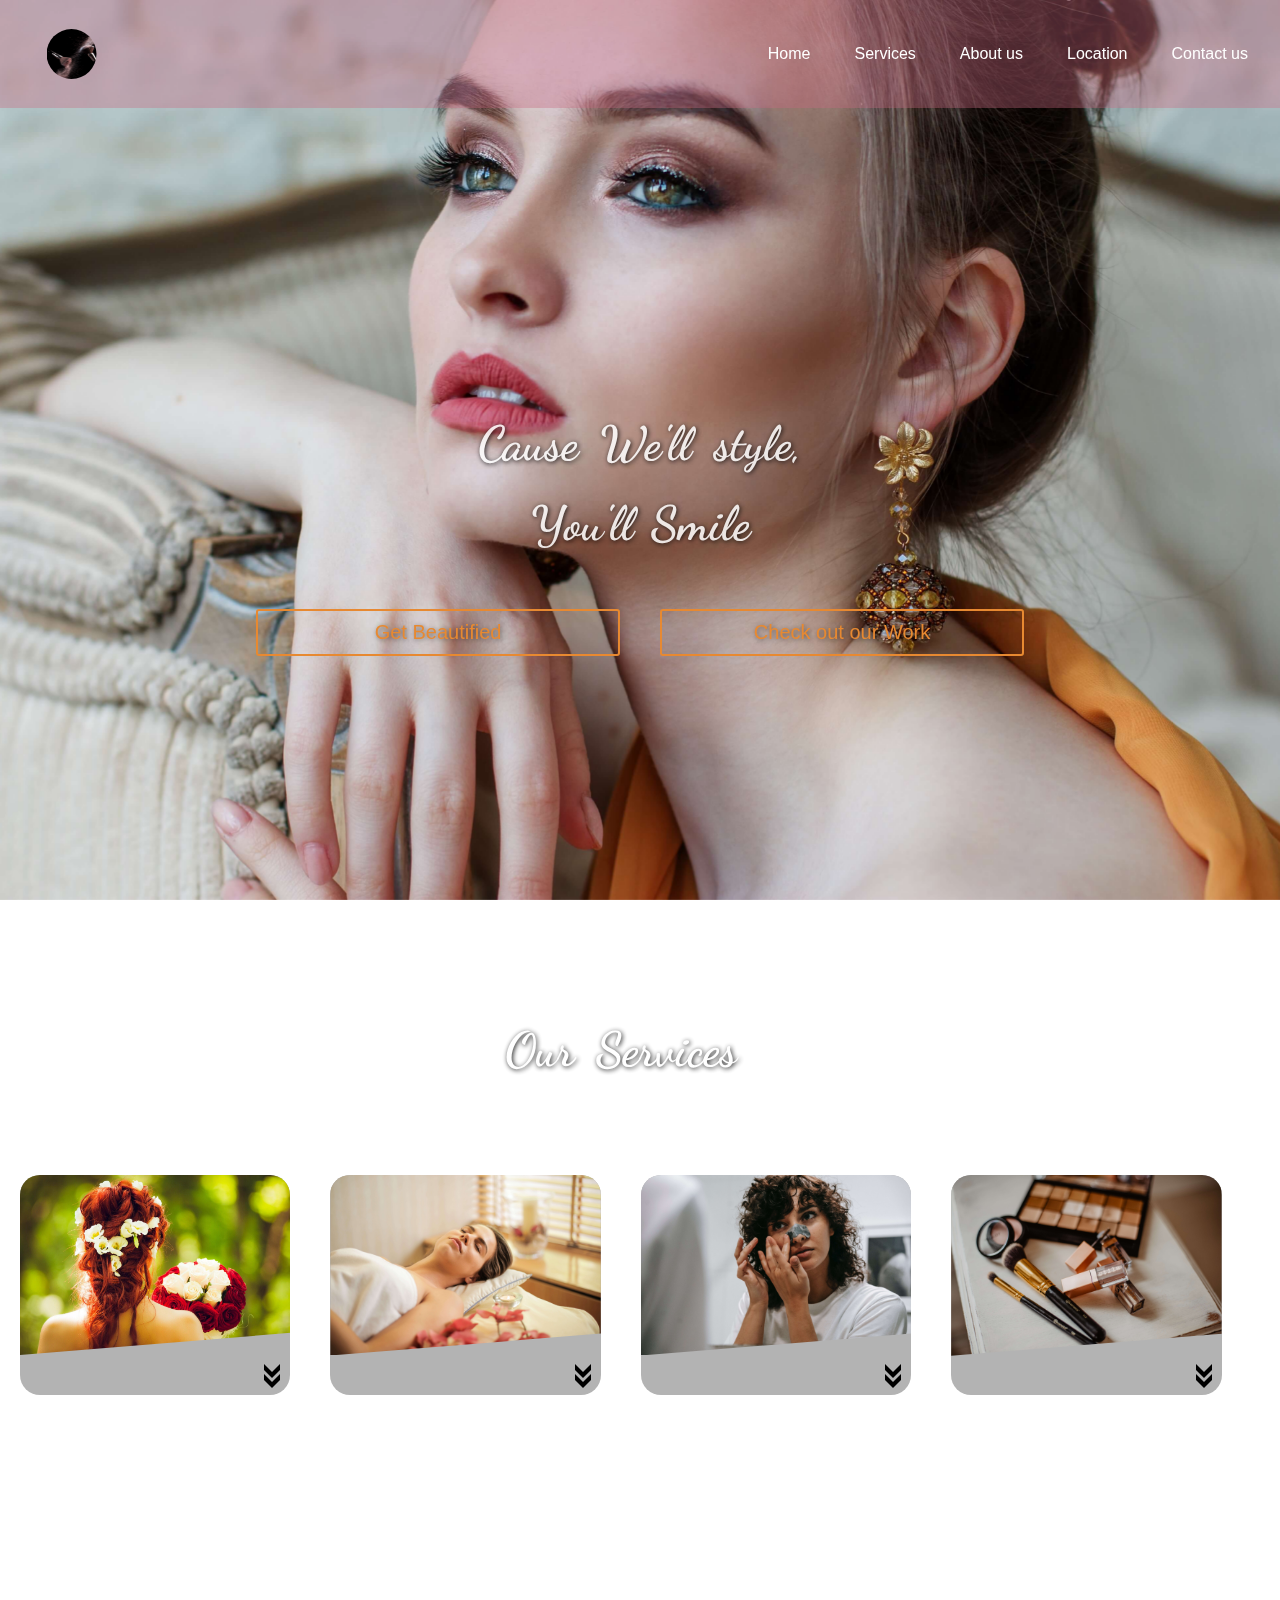
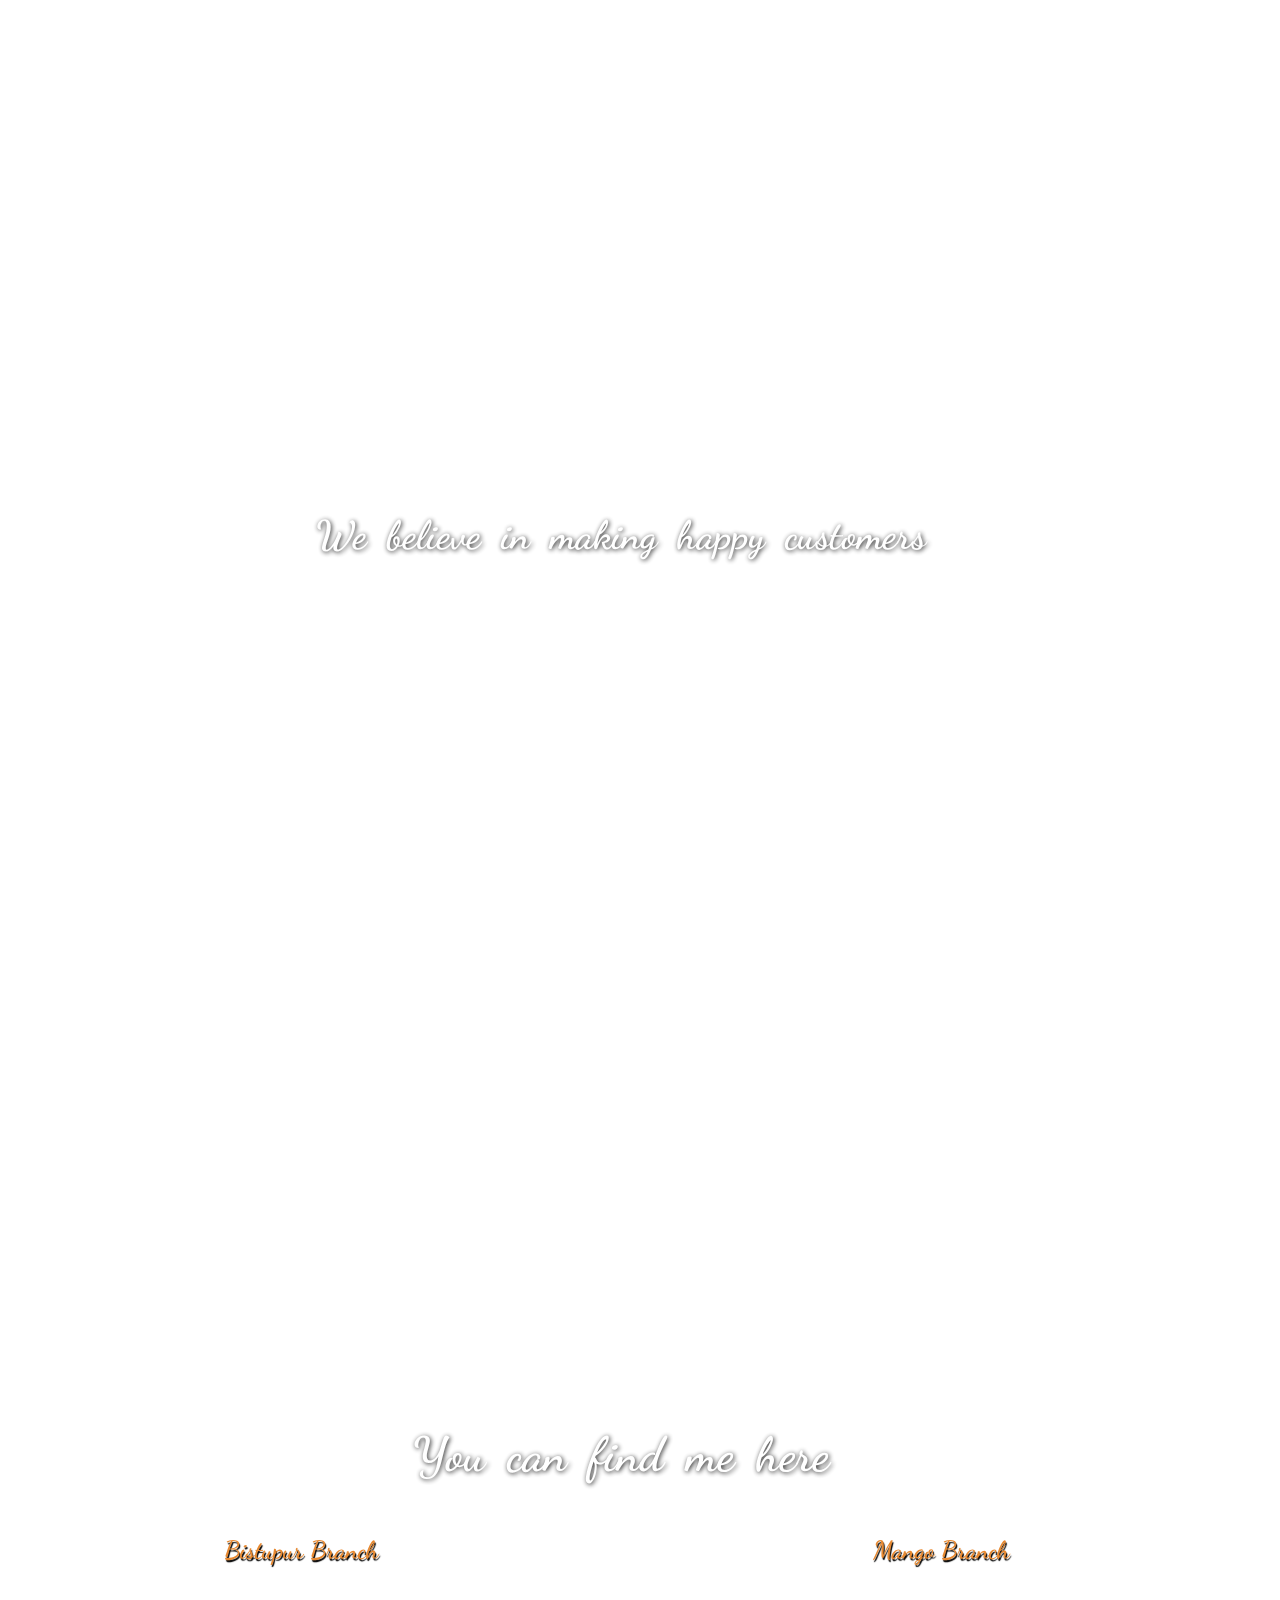
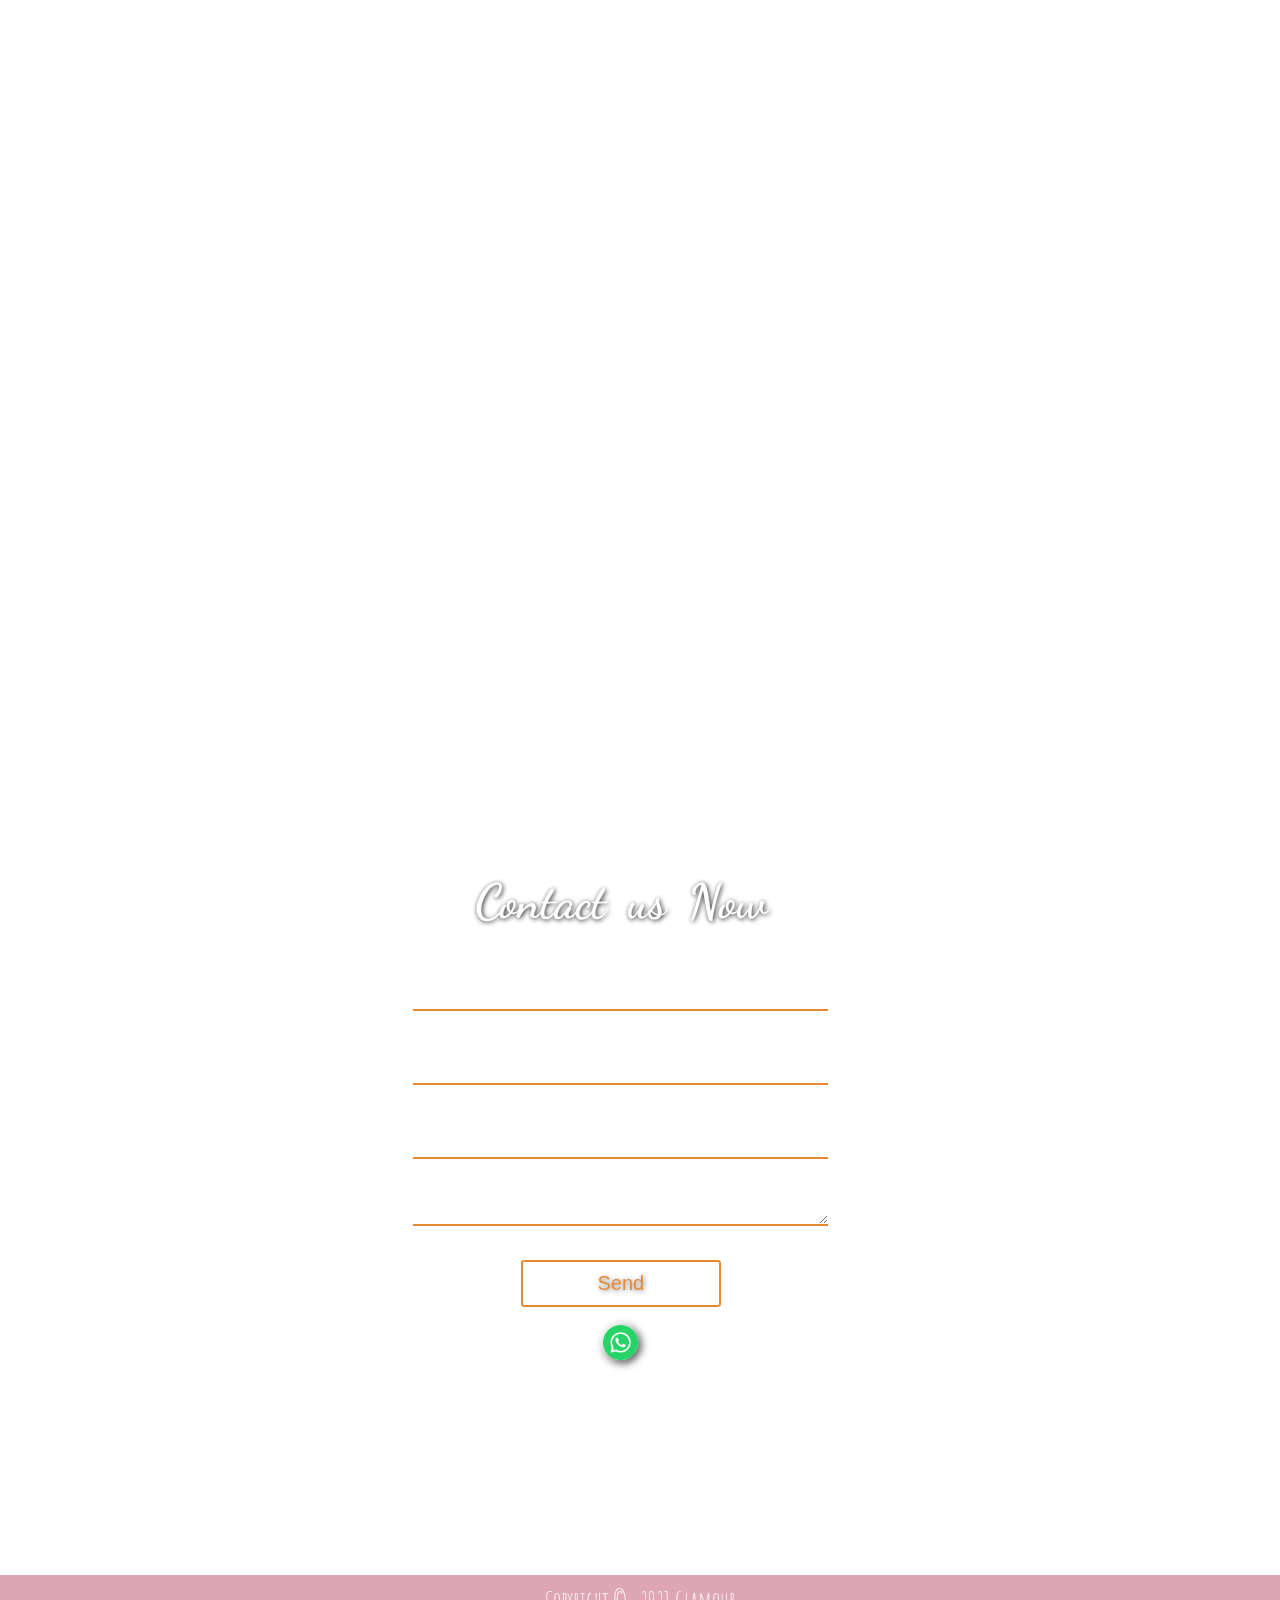
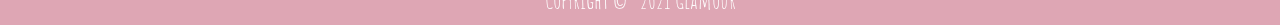
<file: index.html>
<!DOCTYPE html>
<html lang="en">

<head>
    <meta charset="UTF-8">
    <meta http-equiv="X-UA-Compatible" content="IE=edge">
    <meta name="viewport" content="width=device-width, initial-scale=1.0">
    <title>Glamour Professional Beauty Parlour Bistupur</title>
    <link rel="stylesheet" href="./style.css">
    <link rel="stylesheet" media="screen and (max-width: 700px)" href="./phone.css">
</head>

<body>
    <section class="section" id="home">
        <div class="container">
            <div class="logo">
                <img src="./resource/logo.jpg" alt="Glamour">
            </div>
            <div class="hamburger">
                <div class="line"></div>
                <div class="line"></div>
                <div class="line"></div>
            </div>
            <ul class="navcontainer">
                <li class="navitem" id="navitem1"><a href="#home">Home</a></li>
                <li class="navitem" id="navitem2"><a href="#services">Services</a></li>
                <li class="navitem" id="navitem4"><a href="#about_us">About us</a></li>
                <li class="navitem" id="navitem3"><a href="#location">Location</a></li>
                <li class="navitem" id="navitem5"><a href="#contact_us">Contact us</a></li>
            </ul>
        </div>
        <div class="homepg">
            <h1>Cause We'll style, <br> <span>You'll Smile</span></h1>
            <div class="btncontainer">
                <a href="#contact_us" class="button">Get Beautified</a>
                <a href="./gallery.html" class="button">Check out our Work</a>
            </div>
        </div>
    </section>


    <section class="section" id="services">
        <div class="heading">
            <h1>Our Services</h1>
        </div>
        <div class="cardcontainer">

            <div class="card" id="card1">
                <div class="image">
                    <img src="./resource/pic3.jpg" alt="hair style">
                </div>
                <p>Lorem ipsum dolor sit amet consectetur adipisicing elit.
                    Molestiae saepe fugiat reprehenderit, est sint,
                    repellendus cupiditate deserunt facere pariatur
                    repudiandae quam aut deleniti?</p>
                <div class="arrow">
                    <img src="./resource/arrow.svg" alt="click">
                </div>
            </div>

            <div class="card" id="card2">
                <div class="image">
                    <img src="./resource/pic4.jpg" alt="hair style">
                </div>
                <p>Lorem ipsum dolor sit amet consectetur adipisicing elit.
                    Molestiae saepe fugiat reprehenderit, est sint,
                    repellendus cupiditate deserunt facere pariatur
                    repudiandae quam aut deleniti?</p>
                <div class="arrow">
                    <img src="./resource/arrow.svg" alt="click">
                </div>
            </div>

            <div class="card" id="card3">
                <div class="image">
                    <img src="./resource/pic5.jpg" alt="hair style">
                </div>
                <p>Lorem ipsum dolor sit amet consectetur adipisicing elit.
                    Molestiae saepe fugiat reprehenderit, est sint,
                    repellendus cupiditate deserunt facere pariatur
                    repudiandae quam aut deleniti?</p>
                <div class="arrow">
                    <img src="./resource/arrow.svg" alt="click">
                </div>
            </div>

            <div class="card" id="card4">
                <div class="image">
                    <img src="./resource/pic6.jpg" alt="hair style">
                </div>
                <p>Lorem ipsum dolor sit amet consectetur adipisicing elit.
                    Molestiae saepe fugiat reprehenderit, est sint,
                    repellendus cupiditate deserunt facere pariatur
                    repudiandae quam aut deleniti?</p>
                <div class="arrow">
                    <img src="./resource/arrow.svg" alt="click">
                </div>
            </div>

        </div>

    </section>


    <section class="section" id="about_us">
        <h1>We believe in making happy customers</h1>
        <div class="text">
            Lorem ipsum dolor sit amet consectetur adipisicing elit. Eveniet a soluta obcaecati provident iste officia
            consequatur quibusdam. Reiciendis sequi nisi enim fuga. Voluptas deserunt sapiente facere similique sint
            itaque laborum reprehenderit libero sunt veritatis eveniet eaque fuga adipisci nisi molestiae temporibus
            iure laboriosam, ad et tempore!
        </div>
    </section>


    <section class="section" id="location">
        <h1>You can find me here</h1>
        <div class="mapcontainer">
            <div id="map1" class="maps">
                <h2 class="b1">Bistupur Branch</h2>
                <iframe class="map"
                    src="https://www.google.com/maps/embed?pb=!1m18!1m12!1m3!1d229.886244155968!2d86.18443349659401!3d22.795796699770058!2m3!1f0!2f0!3f0!3m2!1i1024!2i768!4f13.1!3m3!1m2!1s0x39f5e365ef2f9e07%3A0x5ac4a63e4891ec9e!2sL&#39;oreal%20Salon!5e0!3m2!1sen!2sin!4v1628096603658!5m2!1sen!2sin"
                    style="border:0;" allowfullscreen="" loading="lazy"></iframe>
            </div>
            <div id="map2" class="maps">
                <h2 class="b2">Mango Branch</h2>
                <iframe class="map"
                    src="https://www.google.com/maps/embed?pb=!1m18!1m12!1m3!1d1838.5084150702044!2d86.20723617865215!3d22.838866829856702!2m3!1f0!2f0!3f0!3m2!1i1024!2i768!4f13.1!3m3!1m2!1s0x39f5e36b679be193%3A0xf2579bd09b4d62bb!2sGlamour!5e0!3m2!1sen!2sin!4v1627989741117!5m2!1sen!2sin"
                    style="border:0;" allowfullscreen="" loading="lazy"></iframe>
            </div>
        </div>
    </section>


    <section class="section" id="contact_us">
        <div class="head">
            <h1>Contact us Now</h1>
        </div>
        <form action="https://formsubmit.co/mdasadazamlucky@gmail.com" method="POST" target="_blank">
            <input type="hidden" name="_next" value="https://wari-glamour.netlify.app/thankyou.html">
            <input type="hidden" name="_subject" value="New Request From Your Website!">
            <input type="text" name="_honey" style="display:none">
            <input type="hidden" name="_captcha" value="false">


            <label for="name">Name : </label>
            <input type="text" name="name" id="name" required>
            <br>
            <label for="email">Email :</label>
            <input type="email" name="email" id="email" required>
            <br>
            <label for="email">Phone :</label>
            <input type="number" name="number" id="phone" required>
            <div class="text">
                <p>Your message here : </p>
                <textarea name="message" id="msg" cols="50" rows="10" required></textarea>
            </div>
            <button class="button">Send</button>
        </form>
        <div class="wtsapp">
            <a class="wtsaplink" href="https://wa.me/917488369529" target="_blank">
                <img src="./resource/whatsapp.png" alt="click to chat via whatsapp">
            </a>
        </div>
    </section>

    <footer>
        <p>Copyright &copy; &nbsp; 2021 Glamour</p>
        <!-- <p>Made by <a href="https://asad-azam.netlify.app/">Md Asad Azam</a></p> -->
    </footer>
</body>

<script src="./app.js"></script>

</html>
</file>
<file: style.css>
@import url('https://fonts.googleapis.com/css2?family=Amatic+SC&display=swap');
@import url('https://fonts.googleapis.com/css2?family=Dancing+Script&display=swap');

*{
    margin: 0;
    padding: 0;
}

body, html{
    font-family: sans-serif;
    scroll-behavior: smooth;
    /* scroll-snap-type: y proximity; */
}

body{
    display: flex;
    flex-direction: column;
}

/* Background image */
body::before{
    content: "";
    position: fixed;
    height: 100vh;
    width: 100vw;
    background: url(./resource/pic1.jpg) no-repeat center center/cover;
    z-index: -1;
    top: 0;
    left: 0;
}


/* common setup */
.section{
    min-height: 100vh;
    width: 97vw;  /*so that we do not need a scroll bar*/
    scroll-snap-align: start;
}

/* utility class */
h1{
    color: white;
    text-shadow: 1px 1px 5px black;
    font-size: 3rem;
    word-spacing: 10px;
    line-height: 80px;
    font-family: 'Dancing Script', cursive;
    opacity: 0.9;
    margin-top: 10vh;
}

.btncontainer{
    display: flex;
}
.button{
    width: 25vw;
    background: transparent;
    outline: none;
    text-decoration: none;
    border: 2px solid #e78931;
    border-radius: 3px;
    color: #e78931;
    padding: 10px 20px;
    margin: 20px;
    position: relative;
    font-size: 20px;
    transition: all 0.5s ease;
    text-shadow: 1px 1px 5px rgba(0, 0, 0, 0.527);
}
.button::after{
    position: absolute;
    content: "";
    top: 0;
    left: 0;
    background: hsla(29, 79%, 55%, 0.8);
    width: 0%;
    height: 100%;
    z-index: -1;
    border-radius: 3px;
    transition: all 0.5s ease;
}
.button:hover{
    color: white;
    border: 2px solid transparent;
}
.button:hover::after{
    width: 100%;
}




/* Home page */
.homepg h1{
    padding-bottom: 25px;
}
/* nav and logo */


.container{
    position: fixed;
    width: 100%;
    height: 12vh;
    z-index: 100;
}
.logo{
    position: absolute;
    height: 50px;
    width: 50px;
    top: 50%;
    left: 5%;
    transform: translate(-20%, -50%);
}
.logo img{
    position: absolute;
    height: 50px;
    width: 50px;
    /* to align in senter */
    top: 50%;
    left: 5%;
    transform: translate(-20%, -50%);

    -webkit-clip-path: circle(50% at 50% 50%);
    clip-path: circle(50% at 50% 50%);
    z-index: 2;
}
.navcontainer{
    display: flex;
    justify-content: flex-end;
    align-items: center;
    list-style: none;
    height: 100%;
    background-color: hsla(345, 46%, 60%, 0.367);
    padding: 0px 10px;
}
.navcontainer a{
    text-decoration: none;
    padding: 10px;
    margin: 10px;
    background: transparent;
    color: white;
    border: 2px solid transparent;

}
.navcontainer a:hover{
    border: 2px solid hsla(345, 46%, 60%, 1);
    border-radius: 3px;
}

/* button          tagLine */

.homepg{
    position: absolute;
    top: 60%;
    left: 50%;
    transform: translate(-50%, -50%);
    display: grid;
    width: 100%;
    place-items: center;
    text-align: center;
}


.homepg h1{
    margin: 0;
    color: white;
    font-size: 3em;
    word-spacing: 10px;
    line-height: 80px;
    font-family: 'Dancing Script', cursive;
    opacity: 0.85;
}

.homepg h1 span{
    word-spacing: 5px;
}

/* Services page */

#services{
    height: auto;       /*do this only in the phone view*/
    background-color: transparent;
    display: flex;
    flex-direction: column;
    text-align: center;
    margin: 0vh 0px;
    padding-bottom: 25vh;
}

.heading{
    color: white;
    font-family: 'Dancing Script', cursive;
    font-size: 2.5rem;
    padding: 20px;
    margin-bottom: 5vh;
}

.cardcontainer{
    display: grid;
    grid-template-columns: repeat(auto-fit, minmax(200px, 1fr)); /*try changing fr unit*/
    padding: 20px;
    grid-gap: 40px;
}

.card{
    background: rgba(128, 128, 128, 0.6);
    border-radius: 20px;
    text-align: center;
    position: relative;
    z-index: 2;
    height: 220px;
    transition: all 0.4s ease;
}

.card:hover{
    height: 350px;
}
.card:hover::after{
    content: "";
    position: absolute;
    top: 1px;
    left: 1px;
    right: 1px;
    bottom: 1px;
    z-index: -1;
    border-radius: 20px 20px 0 0;
    background: linear-gradient(45deg, yellow, rgb(255, 72, 0));
    filter: blur(100px);
}
.card:hover::before{
    content: "";
    position: absolute;
    top: -2px;
    left: -2px;
    right: -2px;
    bottom: -2px;
    opacity: 0.9;
    z-index: -1;
    border-radius: 20px;
    background: linear-gradient(45deg, yellow, rgb(255, 72, 0));
}

.card p{
    font-size: 0;
    font-family: 'Dancing Script', cursive;
    padding: 20px 10px;
    padding-top: 0px;
    color: transparent;
    transition: all 0.4s ease;
}
.card:hover p{
    color: white;
    font-size: 1.2em;
}

.card .image{
    width: 100%;
    clip-path: polygon(0 0, 100% 0, 100% 86%, 0 98%);
    position: relative;
    border-radius: 20px 20px 0 0;
    overflow: hidden;
}
.card .image img{
    width: 100%;
    z-index: 100;
}

.card .arrow{
    position: absolute;
    bottom: 5px;
    right: 8px;
    transform: rotate(90deg);
    animation: jump 1s ease infinite;
    transition: transform 1.3s ease;
}
@keyframes jump{
    0%, 100%{
        bottom: 9px;
    }
    50%{
        bottom: 2px;
    }
}
.card:hover .arrow{
    transform: rotate(-90deg);
}

/* About us */

#about_us{
    text-align: center;
    position: relative;
}
#about_us h1{
    font-size: 2.5rem;
    line-height: 40px;
    margin: 10vh 20px 0 20px;;
}
#about_us .text{
    position: absolute;
    top: 50%;
    color: white;
    padding: 20px;
    transform: translate(0, 0);
}


/*Location  */

#location{
    height: auto;
    display: flex;
    flex-direction: column;
    align-items: center;
    position: relative;
    text-align: center;
}
#location h2{
    color: #e78931;
    text-shadow: 1.5px 1.5px 1px black;
    margin: 10px;
    font-size: 25px;
    font-family: 'Dancing Script', cursive;
}

.mapcontainer{
    display: flex;
    width: 100vw;
    justify-content: center;
    align-items: center;
    flex-wrap: wrap;
}
.maps{
    display: flex;
    flex-direction: column;
    justify-content: center;
    place-items: center;
    margin: 30px;
    flex-grow: 1;
    width: 40%;
}
.map{
    width: 80%;
    height: 300px;
}

/* Contact us */

#contact_us{
    display: flex;
    flex-direction: column;
    justify-content: center;
    align-items: center;
    height: auto;
    margin-bottom: 50px;
    position: relative;
}

#contact_us .head{
    text-align: center;
}
#contact_us h1{
    margin-bottom: 25px;
}

input, textarea{
    position: relative;
    width: 100%;
    outline: none;
    border: none;
    border-bottom: 2px solid #e78931;
    background-color: transparent;
    margin-bottom: 30px;
}
label{
    position: relative;
    top: 18px;
    left: 0%;
    font-family: 'Amatic SC', cursive;
    font-weight: 900;
    color: white;
    font-size: 20px;
}

#contact_us .text p{
    position: relative;
    top: -4px;
    left: 0;
    font-family: 'Amatic SC', cursive;
    color: white;
    font-weight: 900;
    font-size: 20px;
}
textarea{
    height: 10px;
    width: 100%;
    padding: 0;
    transition: height 0.5s ease ;
}
textarea:focus{
    height: 70px;
}

form .button{
    width: 200px;
    margin: 0px 0px;
    top: 0;
    left: 50%;
    transform: translate(-50%, 0);
}

.wtsapp{
    height: 35px;
    width: 35px;
    background-color: white;
    border-radius: 50%;
    object-fit: contain;
    box-shadow: -2px -2px 10px 0px white, 2px 2px 10px 0px black;
    margin: 2vh 0;
}

.wtsapp img{
    height: 35px;
    width: 35px;
}


/* Footer */

footer{
    display: flex;
    justify-content: center;
    align-items: center;
    height: 50px;
    width: 100%;
    background-color: hsla(345, 46%, 60%, 0.6);
    color: white;
    font-family: 'Amatic SC', cursive;
    font-size: 1.5em;
}
footer p{
    margin: 0 10px;
}
footer p a{
    outline: none;
    margin: 0 2px;
    color: white;
    text-shadow: 1.5px 1.5px 2px black;
    font-size: 1.3em;
    cursor: pointer;
    text-decoration: none;
    border: 0.5px dotted transparent;
    padding: 2px 5px;
}
footer p a:hover{
    border: 0.5px dotted white;
    border-radius: 20px;
}
</file>
<file: phone.css>
.container{
    height: 8vh;
    background-color: hsla(345, 46%, 60%, 0.367);
}
.logo img{
    height: 30px;
    width: 30px;
}

.hamburger{
    position: absolute;
    top: 50%;
    right: 5%;
    transform: translate(0, -50%);
    height: 30px;
    width: 30px;
    cursor: pointer;
    z-index: 2;
    background-color: transparent;
    box-shadow: -2px -2px 10px 1px rgba(255, 255, 255, 0.4),
    2px 2px 10px 1px rgba(0, 0, 0, 0.3);
}

    .hamburger.clicked{
        box-shadow: inset -2px -2px 5px 1px rgba(255, 255, 255, 0.4),
        inset 2px 2px 7px 1px rgba(0, 0, 0, 0.3);
    }

    .hamburger .line{
        height: 3px;
        width: 20px;
        background-color: white;
        margin: 5px;
    }

    .navcontainer{
        flex-direction: column;
        justify-content: space-between;
        align-items: center;
        height: 60vh;
        width: 100vw;
        padding: 20vh 0;
        background-color: hsla(345, 46%, 60%, 0.93);
        clip-path: circle(0px at 95% 5%);
        -webkit-clip-path: circle(0px at 95% 5%);
        transition: -webkit-clip-path 0.5s ease-in-out;
        font-size: 1.5rem;
    }
    .navcontainer.open{
        clip-path: circle(1000px at 95% 5%);
        -webkit-clip-path: circle(1000px at 95% 5%);
    }
/*home page buttons*/
.homepg h1{
    margin-bottom: 40px;
}
.btncontainer{
    flex-direction: column;
    width: auto;
}
.button{
    width: auto;
}

/* Service section */

@media screen and (max-width: 450px){
    .card{
        height: 39vh;
    }
}
.card:hover{
    height: 380px;
}


#services{
    margin-bottom: 50vh;
    padding: 0;
    height: auto;
}

/* location */

.map{
    width: 80%;
    height: 250px;
}



/* Contact us */

form{
    width: 60%;
}

.wtsapp{
    height: 4vh;
    width: 4vh;
}
.wtsapp img{
    height: 4vh;
    width: 4vh;
}
</file>
